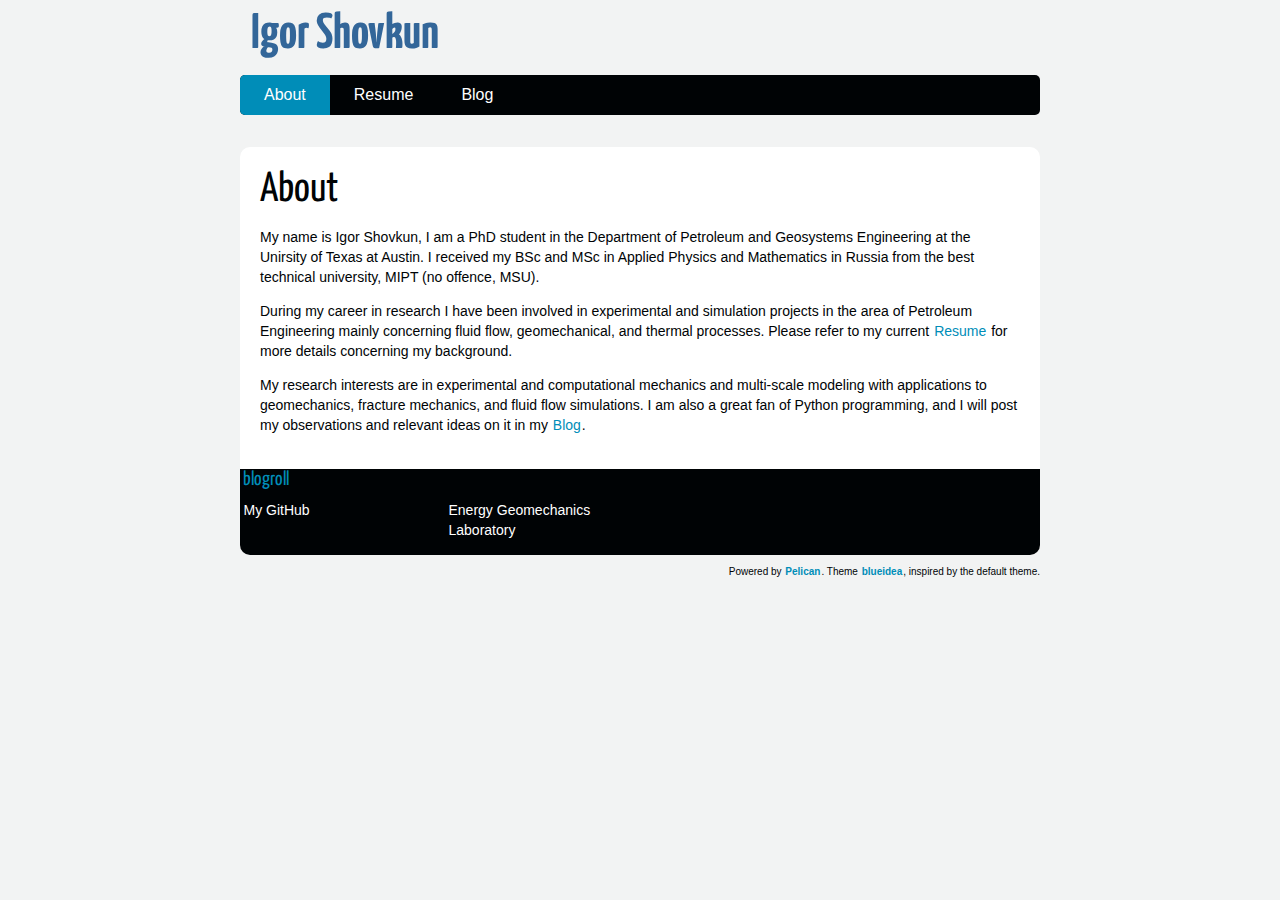
<file: index.html>
<!DOCTYPE html>
<html lang="en">
<head>
        <meta charset="utf-8" />
        <title>About</title>
        <link rel="stylesheet" href="/theme/css/main.css" />

        <!--[if IE]>
            <script src="http://html5shiv.googlecode.com/svn/trunk/html5.js"></script>
        <![endif]-->
</head>

<body id="index" class="home">
        <header id="banner" class="body">
                <h1><a href="/">Igor Shovkun </a></h1>
                <nav><ul>
    
                        <li class="active"><a href="/">About</a></li>
    
                        <li><a href="/pages/resume.html">Resume</a></li>
                    <li><a href="/category/blog.html">Blog</a></li>
                </ul>
                </nav>
        </header><!-- /#banner -->
<section id="content" class="body">
    <h1 class="entry-title">About</h1>
    
    <p>My name is Igor Shovkun, I am a PhD student in the Department of Petroleum and Geosystems Engineering 
at the Unirsity of Texas at Austin. I received my BSc and MSc in Applied Physics and Mathematics in Russia
from the best technical university, MIPT (no offence, MSU).   </p>
<p>During my career in research I have been involved in experimental and simulation projects
in the area of Petroleum Engineering mainly concerning fluid flow, geomechanical, and thermal processes. Please refer to my current <a href="pages/resume.html">Resume</a> for more details concerning my background.</p>
<p>My research interests are in experimental and computational mechanics and multi-scale modeling with applications to geomechanics, fracture mechanics, and fluid flow simulations. I am also a great fan of Python programming, and I will post my observations and relevant ideas on it in my <a href="category/blog.html">Blog</a>.</p>
</section>
        <section id="extras" class="body">
                <div class="blogroll">
                        <h2>blogroll</h2>
                        <ul>
                            <li><a href="https://github.com/ishovkun">My GitHub</a></li>
                            <li><a href="https://faculty.engr.utexas.edu/espinoza">Energy Geomechanics Laboratory</a></li>
                        </ul>
                </div><!-- /.blogroll -->
        </section><!-- /#extras -->

        <footer id="contentinfo" class="body">
                <p>Powered by <a href="http://getpelican.com/">Pelican</a>. Theme <a href="https://github.com/blueicefield/pelican-blueidea/">blueidea</a>, inspired by the default theme.</p>
        </footer><!-- /#contentinfo -->

</body>
</html>
</file>
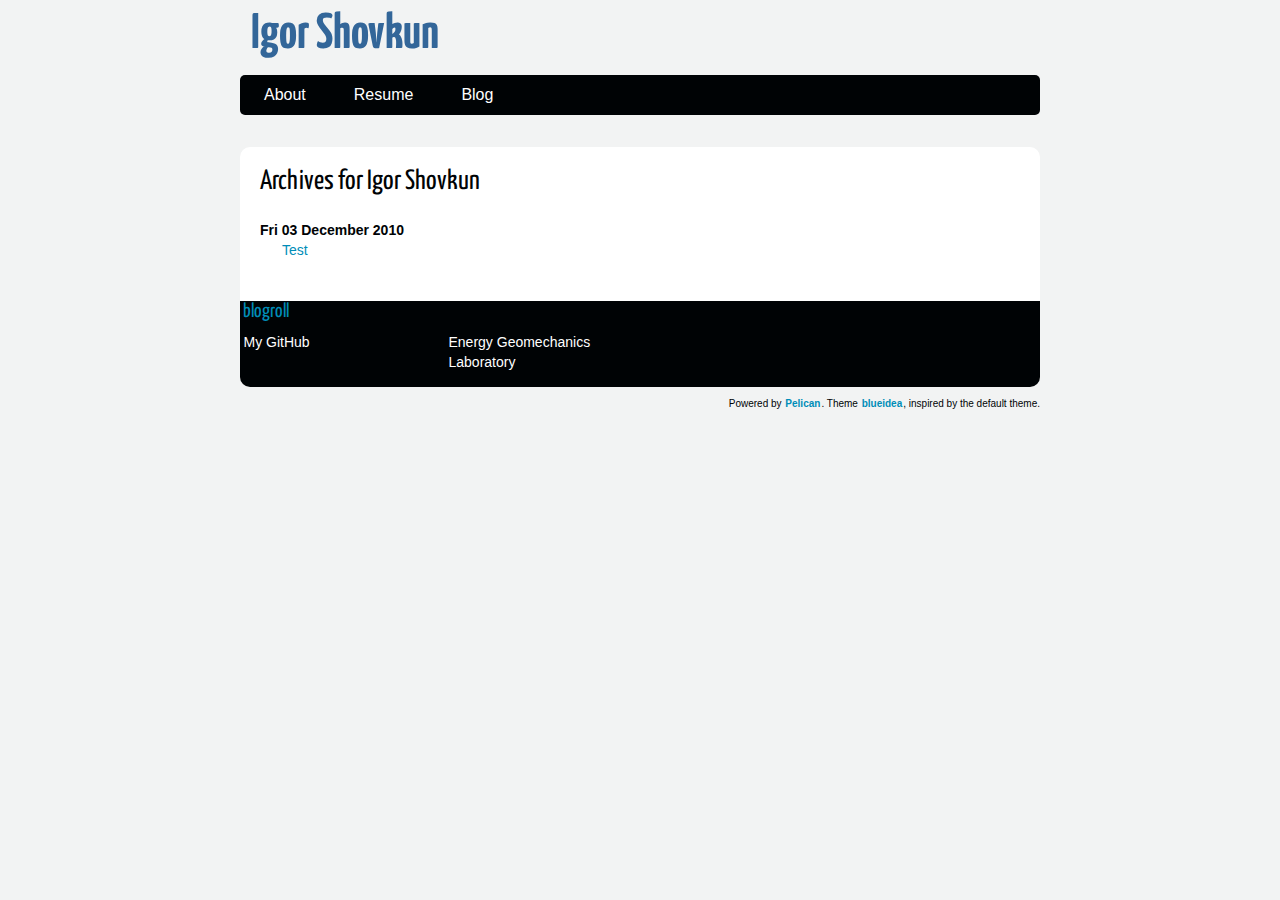
<file: archives.html>
<!DOCTYPE html>
<html lang="en">
<head>
        <meta charset="utf-8" />
        <title>Igor Shovkun</title>
        <link rel="stylesheet" href="/theme/css/main.css" />

        <!--[if IE]>
            <script src="http://html5shiv.googlecode.com/svn/trunk/html5.js"></script>
        <![endif]-->
</head>

<body id="index" class="home">
        <header id="banner" class="body">
                <h1><a href="/">Igor Shovkun </a></h1>
                <nav><ul>
    
                        <li><a href="/">About</a></li>
    
                        <li><a href="/pages/resume.html">Resume</a></li>
                    <li><a href="/category/blog.html">Blog</a></li>
                </ul>
                </nav>
        </header><!-- /#banner -->
<section id="content" class="body">
<h1>Archives for Igor Shovkun</h1>

<dl>
    <dt>Fri 03 December 2010</dt>
    <dd><a href="/my-super-post.html">Test</a></dd>
</dl>
</section>
        <section id="extras" class="body">
                <div class="blogroll">
                        <h2>blogroll</h2>
                        <ul>
                            <li><a href="https://github.com/ishovkun">My GitHub</a></li>
                            <li><a href="https://faculty.engr.utexas.edu/espinoza">Energy Geomechanics Laboratory</a></li>
                        </ul>
                </div><!-- /.blogroll -->
        </section><!-- /#extras -->

        <footer id="contentinfo" class="body">
                <p>Powered by <a href="http://getpelican.com/">Pelican</a>. Theme <a href="https://github.com/blueicefield/pelican-blueidea/">blueidea</a>, inspired by the default theme.</p>
        </footer><!-- /#contentinfo -->

</body>
</html>
</file>
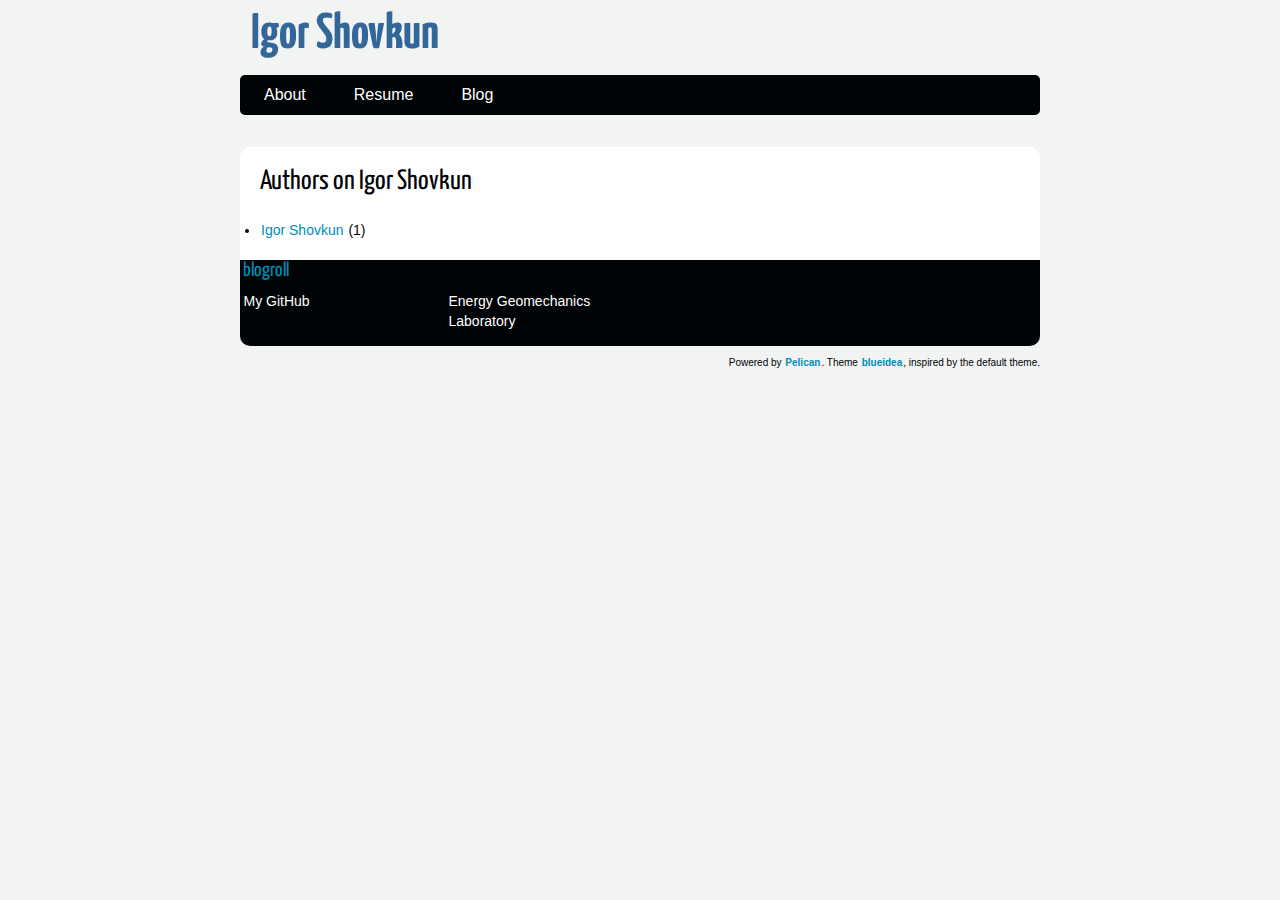
<file: authors.html>
<!DOCTYPE html>
<html lang="en">
<head>
        <meta charset="utf-8" />
        <title>Igor Shovkun - Authors</title>
        <link rel="stylesheet" href="/theme/css/main.css" />

        <!--[if IE]>
            <script src="http://html5shiv.googlecode.com/svn/trunk/html5.js"></script>
        <![endif]-->
</head>

<body id="index" class="home">
        <header id="banner" class="body">
                <h1><a href="/">Igor Shovkun </a></h1>
                <nav><ul>
    
                        <li><a href="/">About</a></li>
    
                        <li><a href="/pages/resume.html">Resume</a></li>
                    <li><a href="/category/blog.html">Blog</a></li>
                </ul>
                </nav>
        </header><!-- /#banner -->

<section id="content" class="body">
    <h1>Authors on Igor Shovkun</h1>        <li><a href="/author/igor-shovkun.html">Igor Shovkun</a> (1)</li>
</section>

        <section id="extras" class="body">
                <div class="blogroll">
                        <h2>blogroll</h2>
                        <ul>
                            <li><a href="https://github.com/ishovkun">My GitHub</a></li>
                            <li><a href="https://faculty.engr.utexas.edu/espinoza">Energy Geomechanics Laboratory</a></li>
                        </ul>
                </div><!-- /.blogroll -->
        </section><!-- /#extras -->

        <footer id="contentinfo" class="body">
                <p>Powered by <a href="http://getpelican.com/">Pelican</a>. Theme <a href="https://github.com/blueicefield/pelican-blueidea/">blueidea</a>, inspired by the default theme.</p>
        </footer><!-- /#contentinfo -->

</body>
</html>
</file>
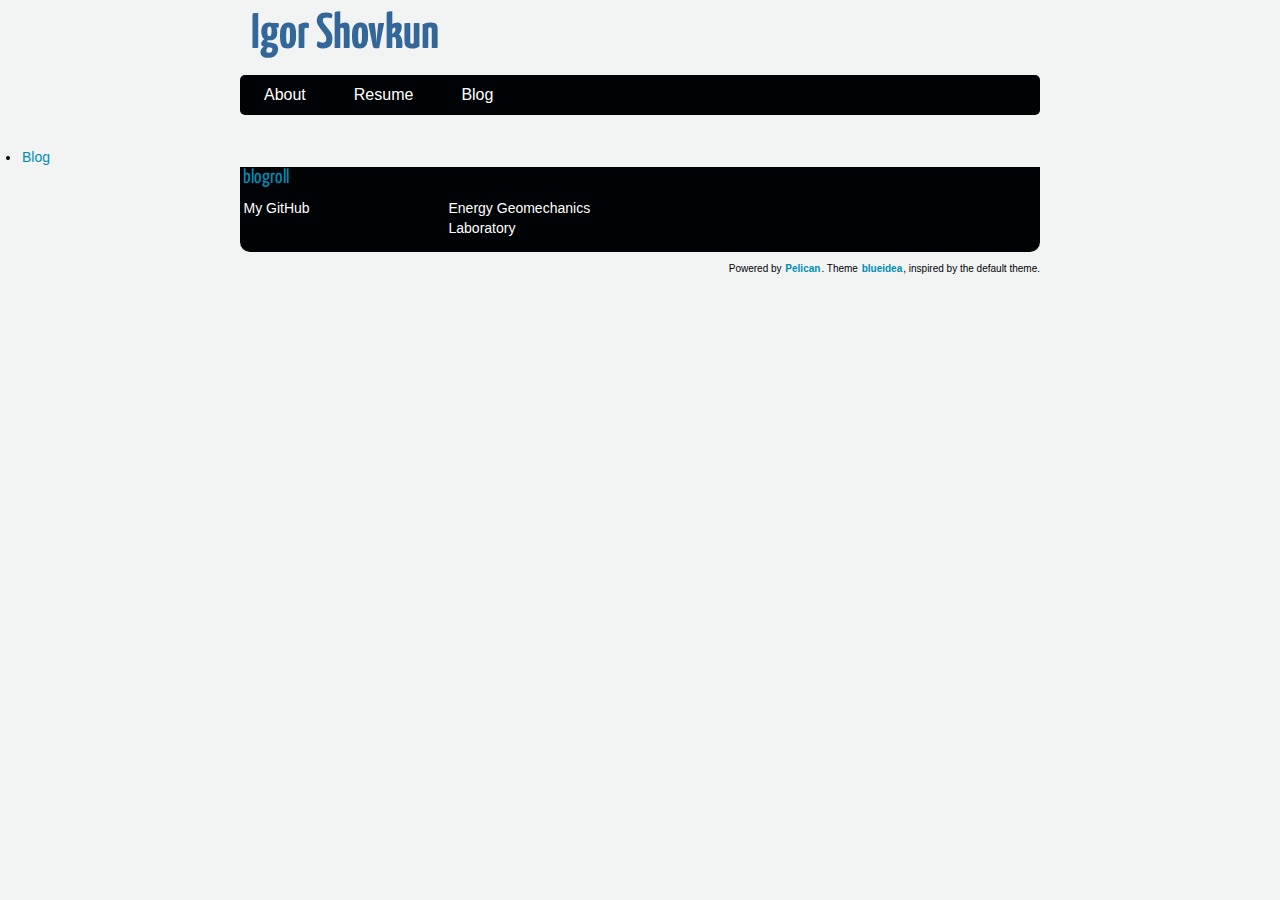
<file: categories.html>
<!DOCTYPE html>
<html lang="en">
<head>
        <meta charset="utf-8" />
        <title>Igor Shovkun</title>
        <link rel="stylesheet" href="/theme/css/main.css" />

        <!--[if IE]>
            <script src="http://html5shiv.googlecode.com/svn/trunk/html5.js"></script>
        <![endif]-->
</head>

<body id="index" class="home">
        <header id="banner" class="body">
                <h1><a href="/">Igor Shovkun </a></h1>
                <nav><ul>
    
                        <li><a href="/">About</a></li>
    
                        <li><a href="/pages/resume.html">Resume</a></li>
                    <li><a href="/category/blog.html">Blog</a></li>
                </ul>
                </nav>
        </header><!-- /#banner -->
<ul>
    <li><a href="/category/blog.html">Blog</a></li>
</ul>
        <section id="extras" class="body">
                <div class="blogroll">
                        <h2>blogroll</h2>
                        <ul>
                            <li><a href="https://github.com/ishovkun">My GitHub</a></li>
                            <li><a href="https://faculty.engr.utexas.edu/espinoza">Energy Geomechanics Laboratory</a></li>
                        </ul>
                </div><!-- /.blogroll -->
        </section><!-- /#extras -->

        <footer id="contentinfo" class="body">
                <p>Powered by <a href="http://getpelican.com/">Pelican</a>. Theme <a href="https://github.com/blueicefield/pelican-blueidea/">blueidea</a>, inspired by the default theme.</p>
        </footer><!-- /#contentinfo -->

</body>
</html>
</file>
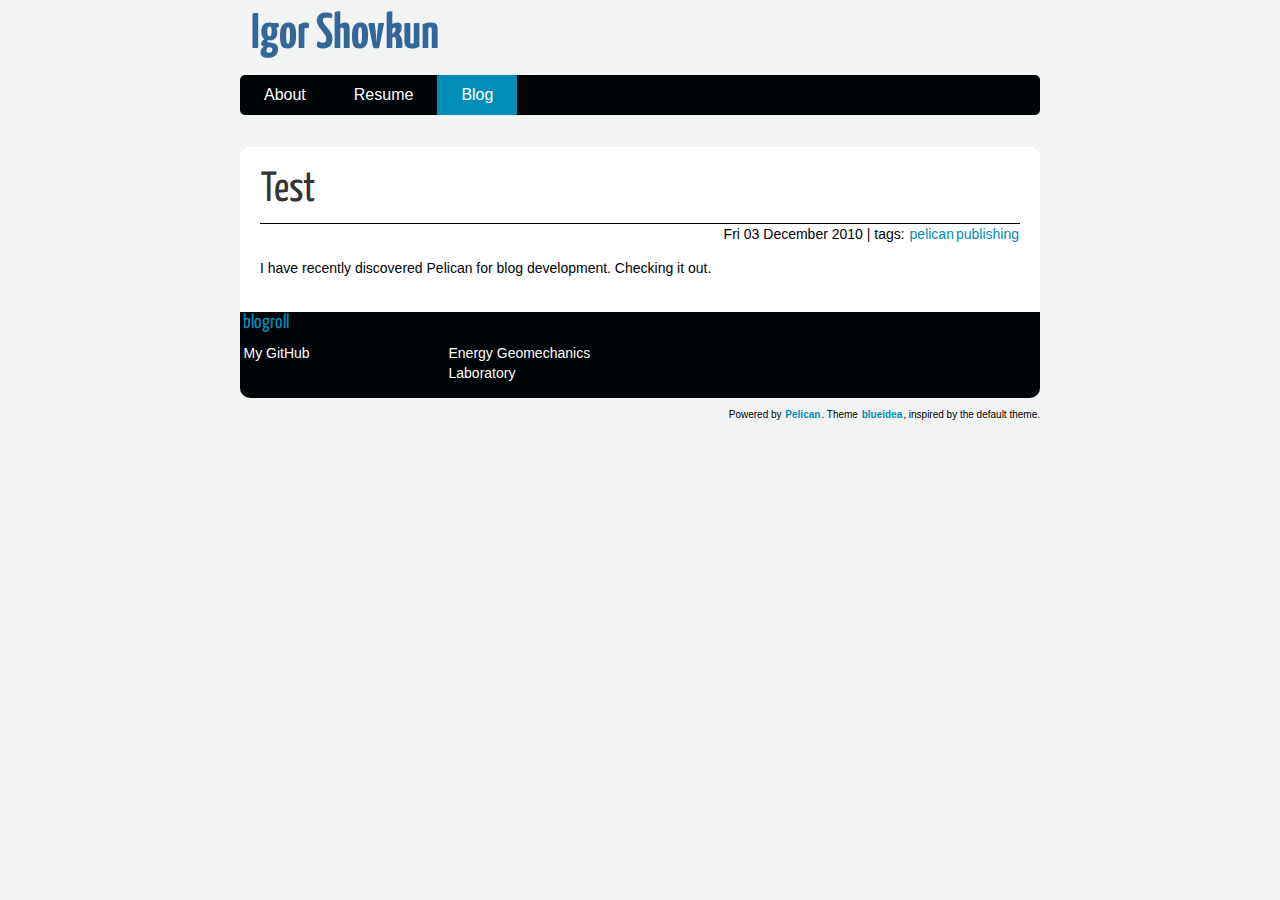
<file: my-super-post.html>
<!DOCTYPE html>
<html lang="en">
<head>
        <meta charset="utf-8" />
        <title>Test</title>
        <link rel="stylesheet" href="/theme/css/main.css" />

        <!--[if IE]>
            <script src="http://html5shiv.googlecode.com/svn/trunk/html5.js"></script>
        <![endif]-->
</head>

<body id="index" class="home">
        <header id="banner" class="body">
                <h1><a href="/">Igor Shovkun </a></h1>
                <nav><ul>
    
                        <li><a href="/">About</a></li>
    
                        <li><a href="/pages/resume.html">Resume</a></li>
                    <li class="active"><a href="/category/blog.html">Blog</a></li>
                </ul>
                </nav>
        </header><!-- /#banner -->
<section id="content" class="body">
  <article>
    <header>
      <h1 class="entry-title">
        <a href="/my-super-post.html" rel="bookmark"
           title="Permalink to Test">Test</a></h1>
    </header>

    <div class="entry-content">
<footer class="post-info">
        <span>Fri 03 December 2010</span>
<span>| tags: <a href="/tag/pelican.html">pelican</a><a href="/tag/publishing.html">publishing</a></span>
</footer><!-- /.post-info -->      <p>I have recently discovered Pelican for blog development. Checking it out.</p>
    </div><!-- /.entry-content -->

  </article>
</section>
        <section id="extras" class="body">
                <div class="blogroll">
                        <h2>blogroll</h2>
                        <ul>
                            <li><a href="https://github.com/ishovkun">My GitHub</a></li>
                            <li><a href="https://faculty.engr.utexas.edu/espinoza">Energy Geomechanics Laboratory</a></li>
                        </ul>
                </div><!-- /.blogroll -->
        </section><!-- /#extras -->

        <footer id="contentinfo" class="body">
                <p>Powered by <a href="http://getpelican.com/">Pelican</a>. Theme <a href="https://github.com/blueicefield/pelican-blueidea/">blueidea</a>, inspired by the default theme.</p>
        </footer><!-- /#contentinfo -->

</body>
</html>
</file>
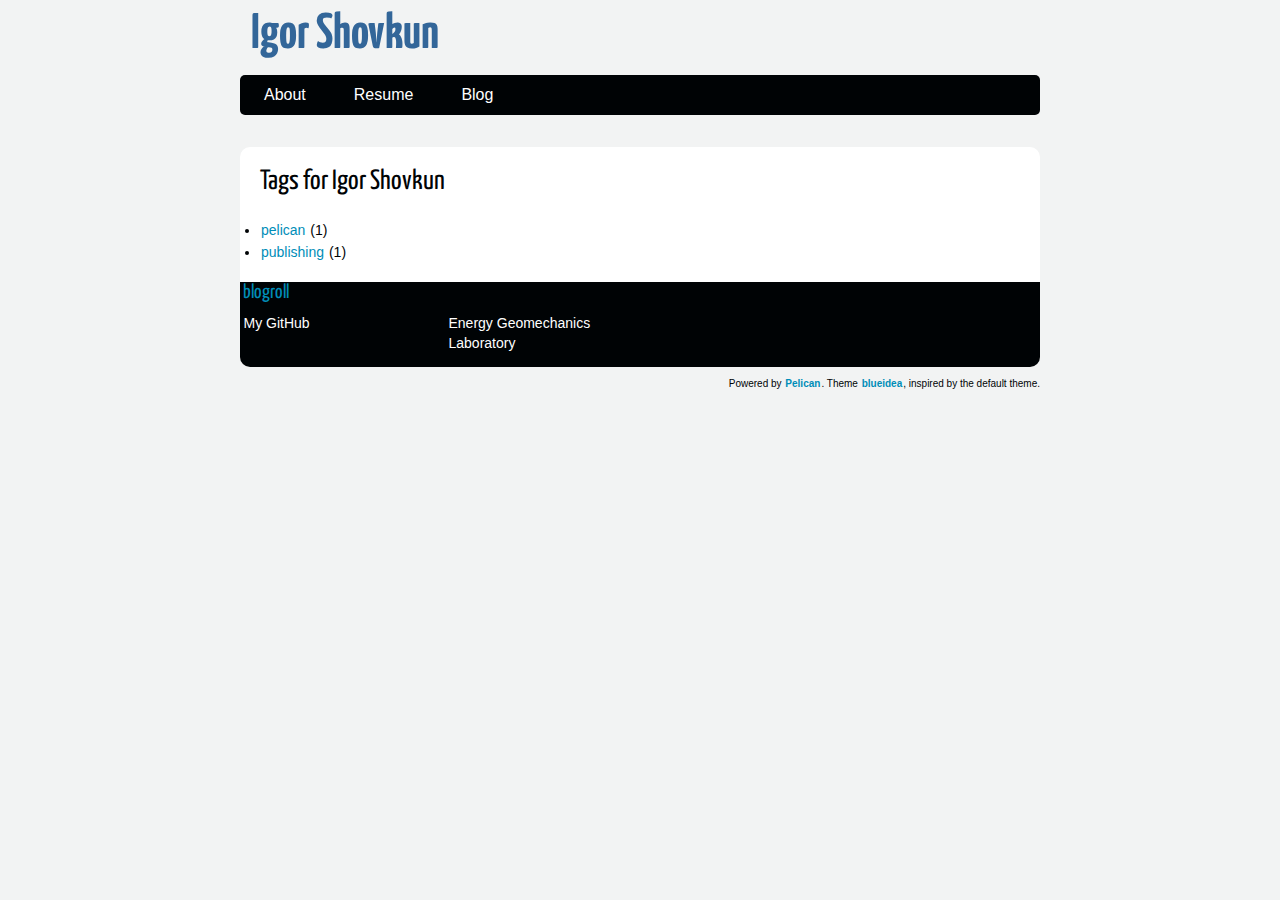
<file: tags.html>
<!DOCTYPE html>
<html lang="en">
<head>
        <meta charset="utf-8" />
        <title>Igor Shovkun - Tags</title>
        <link rel="stylesheet" href="/theme/css/main.css" />

        <!--[if IE]>
            <script src="http://html5shiv.googlecode.com/svn/trunk/html5.js"></script>
        <![endif]-->
</head>

<body id="index" class="home">
        <header id="banner" class="body">
                <h1><a href="/">Igor Shovkun </a></h1>
                <nav><ul>
    
                        <li><a href="/">About</a></li>
    
                        <li><a href="/pages/resume.html">Resume</a></li>
                    <li><a href="/category/blog.html">Blog</a></li>
                </ul>
                </nav>
        </header><!-- /#banner -->

<section id="content" class="body">
    <h1>Tags for Igor Shovkun</h1>        <li><a href="/tag/pelican.html">pelican</a> (1)</li>
        <li><a href="/tag/publishing.html">publishing</a> (1)</li>
</section>

        <section id="extras" class="body">
                <div class="blogroll">
                        <h2>blogroll</h2>
                        <ul>
                            <li><a href="https://github.com/ishovkun">My GitHub</a></li>
                            <li><a href="https://faculty.engr.utexas.edu/espinoza">Energy Geomechanics Laboratory</a></li>
                        </ul>
                </div><!-- /.blogroll -->
        </section><!-- /#extras -->

        <footer id="contentinfo" class="body">
                <p>Powered by <a href="http://getpelican.com/">Pelican</a>. Theme <a href="https://github.com/blueicefield/pelican-blueidea/">blueidea</a>, inspired by the default theme.</p>
        </footer><!-- /#contentinfo -->

</body>
</html>
</file>
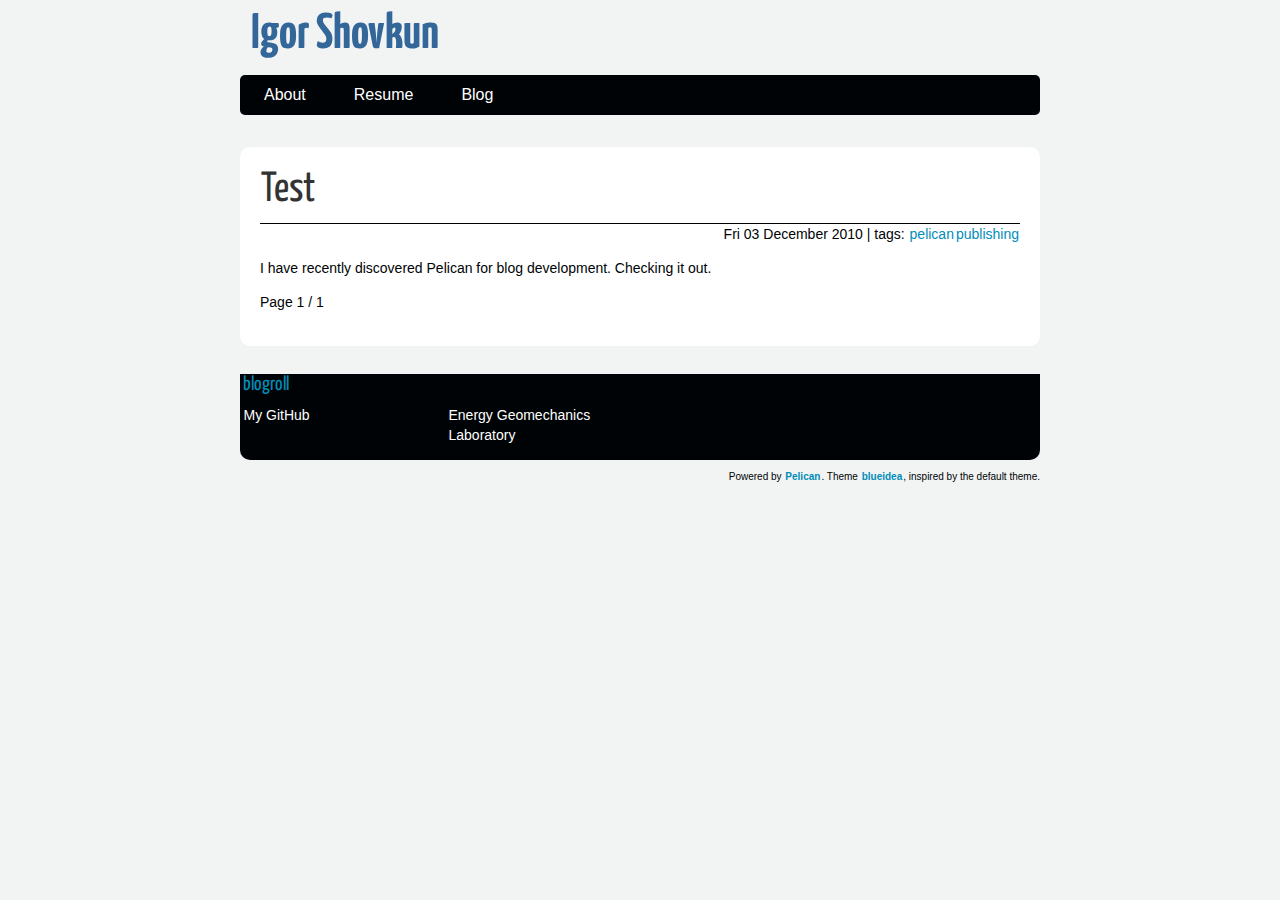
<file: author/igor-shovkun.html>
<!DOCTYPE html>
<html lang="en">
<head>
        <meta charset="utf-8" />
        <title>Igor Shovkun - Igor Shovkun</title>
        <link rel="stylesheet" href="/theme/css/main.css" />

        <!--[if IE]>
            <script src="http://html5shiv.googlecode.com/svn/trunk/html5.js"></script>
        <![endif]-->
</head>

<body id="index" class="home">
        <header id="banner" class="body">
                <h1><a href="/">Igor Shovkun </a></h1>
                <nav><ul>
    
                        <li><a href="/">About</a></li>
    
                        <li><a href="/pages/resume.html">Resume</a></li>
                    <li><a href="/category/blog.html">Blog</a></li>
                </ul>
                </nav>
        </header><!-- /#banner -->

            <aside id="featured" class="body">
                <article>
                    <h1 class="entry-title"><a href="/my-super-post.html">Test</a></h1>
<footer class="post-info">
        <span>Fri 03 December 2010</span>
<span>| tags: <a href="/tag/pelican.html">pelican</a><a href="/tag/publishing.html">publishing</a></span>
</footer><!-- /.post-info --><p>I have recently discovered Pelican for blog development. Checking it out.</p>                </article>
<p class="paginator">
    Page 1 / 1
</p>
            </aside><!-- /#featured -->
            </ol><!-- /#posts-list -->
            </section><!-- /#content -->
        <section id="extras" class="body">
                <div class="blogroll">
                        <h2>blogroll</h2>
                        <ul>
                            <li><a href="https://github.com/ishovkun">My GitHub</a></li>
                            <li><a href="https://faculty.engr.utexas.edu/espinoza">Energy Geomechanics Laboratory</a></li>
                        </ul>
                </div><!-- /.blogroll -->
        </section><!-- /#extras -->

        <footer id="contentinfo" class="body">
                <p>Powered by <a href="http://getpelican.com/">Pelican</a>. Theme <a href="https://github.com/blueicefield/pelican-blueidea/">blueidea</a>, inspired by the default theme.</p>
        </footer><!-- /#contentinfo -->

</body>
</html>
</file>
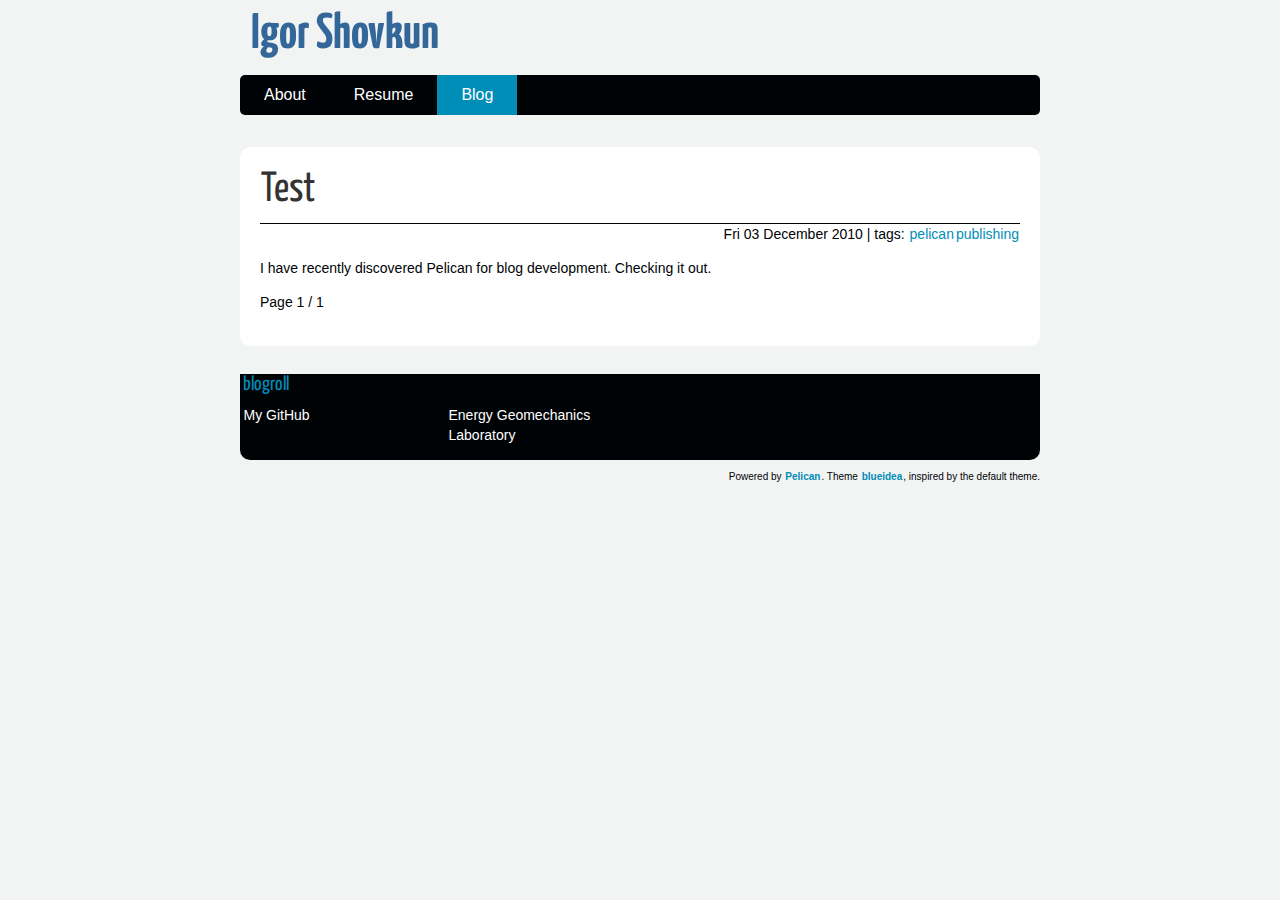
<file: category/blog.html>
<!DOCTYPE html>
<html lang="en">
<head>
        <meta charset="utf-8" />
        <title>Igor Shovkun - Blog</title>
        <link rel="stylesheet" href="/theme/css/main.css" />

        <!--[if IE]>
            <script src="http://html5shiv.googlecode.com/svn/trunk/html5.js"></script>
        <![endif]-->
</head>

<body id="index" class="home">
        <header id="banner" class="body">
                <h1><a href="/">Igor Shovkun </a></h1>
                <nav><ul>
    
                        <li><a href="/">About</a></li>
    
                        <li><a href="/pages/resume.html">Resume</a></li>
                    <li class="active"><a href="/category/blog.html">Blog</a></li>
                </ul>
                </nav>
        </header><!-- /#banner -->

            <aside id="featured" class="body">
                <article>
                    <h1 class="entry-title"><a href="/my-super-post.html">Test</a></h1>
<footer class="post-info">
        <span>Fri 03 December 2010</span>
<span>| tags: <a href="/tag/pelican.html">pelican</a><a href="/tag/publishing.html">publishing</a></span>
</footer><!-- /.post-info --><p>I have recently discovered Pelican for blog development. Checking it out.</p>                </article>
<p class="paginator">
    Page 1 / 1
</p>
            </aside><!-- /#featured -->
            </ol><!-- /#posts-list -->
            </section><!-- /#content -->
        <section id="extras" class="body">
                <div class="blogroll">
                        <h2>blogroll</h2>
                        <ul>
                            <li><a href="https://github.com/ishovkun">My GitHub</a></li>
                            <li><a href="https://faculty.engr.utexas.edu/espinoza">Energy Geomechanics Laboratory</a></li>
                        </ul>
                </div><!-- /.blogroll -->
        </section><!-- /#extras -->

        <footer id="contentinfo" class="body">
                <p>Powered by <a href="http://getpelican.com/">Pelican</a>. Theme <a href="https://github.com/blueicefield/pelican-blueidea/">blueidea</a>, inspired by the default theme.</p>
        </footer><!-- /#contentinfo -->

</body>
</html>
</file>
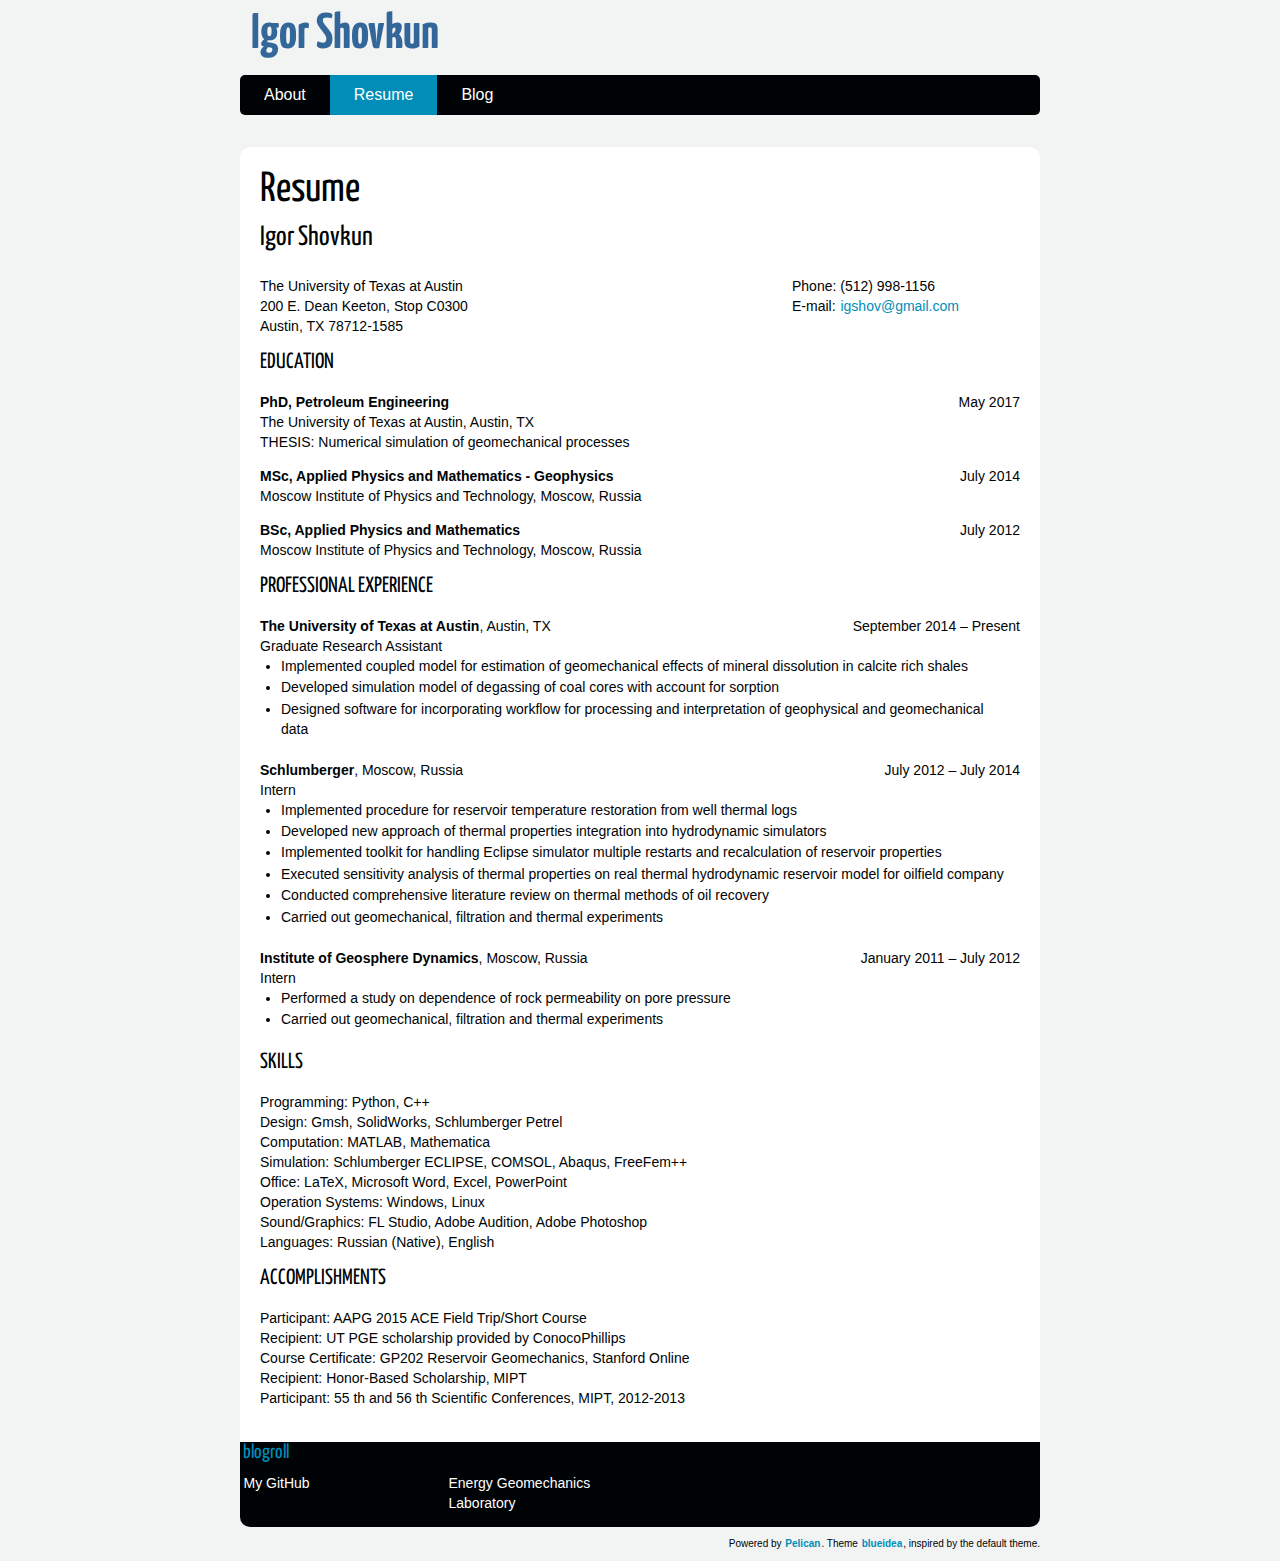
<file: pages/resume.html>
<!DOCTYPE html>
<html lang="en">
<head>
        <meta charset="utf-8" />
        <title>Resume</title>
        <link rel="stylesheet" href="/theme/css/main.css" />

        <!--[if IE]>
            <script src="http://html5shiv.googlecode.com/svn/trunk/html5.js"></script>
        <![endif]-->
</head>

<body id="index" class="home">
        <header id="banner" class="body">
                <h1><a href="/">Igor Shovkun </a></h1>
                <nav><ul>
    
                        <li><a href="/">About</a></li>
    
                        <li class="active"><a href="/pages/resume.html">Resume</a></li>
                    <li><a href="/category/blog.html">Blog</a></li>
                </ul>
                </nav>
        </header><!-- /#banner -->
<section id="content" class="body">
    <h1 class="entry-title">Resume</h1>
    
    <style> 
    ul {
    padding: 0;
    margin: -1.0em 10px 1.5em 1.5em;
    }
</style>

<h1>Igor Shovkun</h1>
<div style="float:left;width:70%;">The University of Texas at Austin </div>

<p><div style="float:right;width:30%;text-align:left">Phone: (512) 998-1156</div>
<div style="float:left;width:70%;">200 E. Dean Keeton, Stop C0300 </div> 
<div style="float:right;width:30%;text-align:left">
    E-mail: <a href="mailto:igshov@gmail.com">igshov@gmail.com</a>
</div> 
Austin, TX 78712-1585</p>
<h2>EDUCATION</h2>
<p><div style="float:left;width:50%;"><b>PhD, Petroleum Engineering</b></div>
<div style="float:right;width:50%;text-align:right">May 2017</div>
The University of Texas at Austin, Austin, TX<br />
THESIS: Numerical simulation of geomechanical processes  </p>
<div style="float:left;width:50%;"><b>
    MSc, Applied Physics and Mathematics - Geophysics
</b></div>

<div style="float:right;width:50%;text-align:right">
    July 2014
</div>

<p>Moscow Institute of Physics and Technology, Moscow, Russia  </p>
<div style="float:left;width:50%;"><b>
    BSc, Applied Physics and Mathematics  
</b></div>

<div style="float:right;width:50%;text-align:right">
    July 2012
</b></div>

<p>Moscow Institute of Physics and Technology, Moscow, Russia  </p>
<h2>PROFESSIONAL EXPERIENCE</h2>
<div style="float:left;width:50%;"><b>
The University of Texas at Austin</b>, Austin, TX 
</div>

<div style="float:right;width:50%;text-align:right">
September 2014 – Present
</div>

<p>Graduate Research Assistant</p>
<ul>
<li>Implemented coupled model for estimation of geomechanical effects of mineral   dissolution in calcite rich shales </li>
<li>Developed simulation model of degassing of coal cores with account for sorption  </li>
<li>Designed software for incorporating workflow for processing and interpretation of geophysical and geomechanical data</li>
</ul>
<div style="float:left;width:50%;"><b>Schlumberger</b>, Moscow, Russia</div>

<div style="float:right;width:50%;text-align:right">July 2012 – July 2014 </div>

<p>Intern </p>
<ul>
<li>Implemented procedure for reservoir temperature restoration from well thermal logs  </li>
<li>Developed new approach of thermal properties integration into hydrodynamic simulators  </li>
<li>Implemented toolkit for handling Eclipse simulator multiple restarts and recalculation of reservoir
properties</li>
<li>Executed sensitivity analysis of thermal properties on real thermal hydrodynamic reservoir model for
oilfield company</li>
<li>Conducted comprehensive literature review on thermal methods of oil recovery</li>
<li>Carried out geomechanical, filtration and thermal experiments</li>
</ul>
<div style="float:left;width:50%;"><b>Institute of Geosphere Dynamics</b>, Moscow, Russia</div>

<div style="float:right;width:50%;text-align:right">January 2011 – July 2012  </div>

<p>Intern </p>
<ul>
<li>Performed a study on dependence of rock permeability on pore pressure</li>
<li>Carried out geomechanical, filtration and thermal experiments</li>
</ul>
<h2>SKILLS</h2>
<p>Programming: Python, C++<br />
Design: Gmsh, SolidWorks, Schlumberger Petrel<br />
Computation: MATLAB, Mathematica<br />
Simulation: Schlumberger ECLIPSE, COMSOL, Abaqus, FreeFem++<br />
Office: LaTeX, Microsoft Word, Excel, PowerPoint<br />
Operation Systems: Windows, Linux<br />
Sound/Graphics: FL Studio, Adobe Audition, Adobe Photoshop<br />
Languages: Russian (Native), English  </p>
<h2>ACCOMPLISHMENTS</h2>
<p>Participant: AAPG 2015 ACE Field Trip/Short Course<br />
Recipient: UT PGE scholarship provided by ConocoPhillips<br />
Course Certificate: GP202 Reservoir Geomechanics, Stanford Online<br />
Recipient: Honor-Based Scholarship, MIPT<br />
Participant: 55 th and 56 th Scientific Conferences, MIPT, 2012-2013  </p>
</section>
        <section id="extras" class="body">
                <div class="blogroll">
                        <h2>blogroll</h2>
                        <ul>
                            <li><a href="https://github.com/ishovkun">My GitHub</a></li>
                            <li><a href="https://faculty.engr.utexas.edu/espinoza">Energy Geomechanics Laboratory</a></li>
                        </ul>
                </div><!-- /.blogroll -->
        </section><!-- /#extras -->

        <footer id="contentinfo" class="body">
                <p>Powered by <a href="http://getpelican.com/">Pelican</a>. Theme <a href="https://github.com/blueicefield/pelican-blueidea/">blueidea</a>, inspired by the default theme.</p>
        </footer><!-- /#contentinfo -->

</body>
</html>
</file>
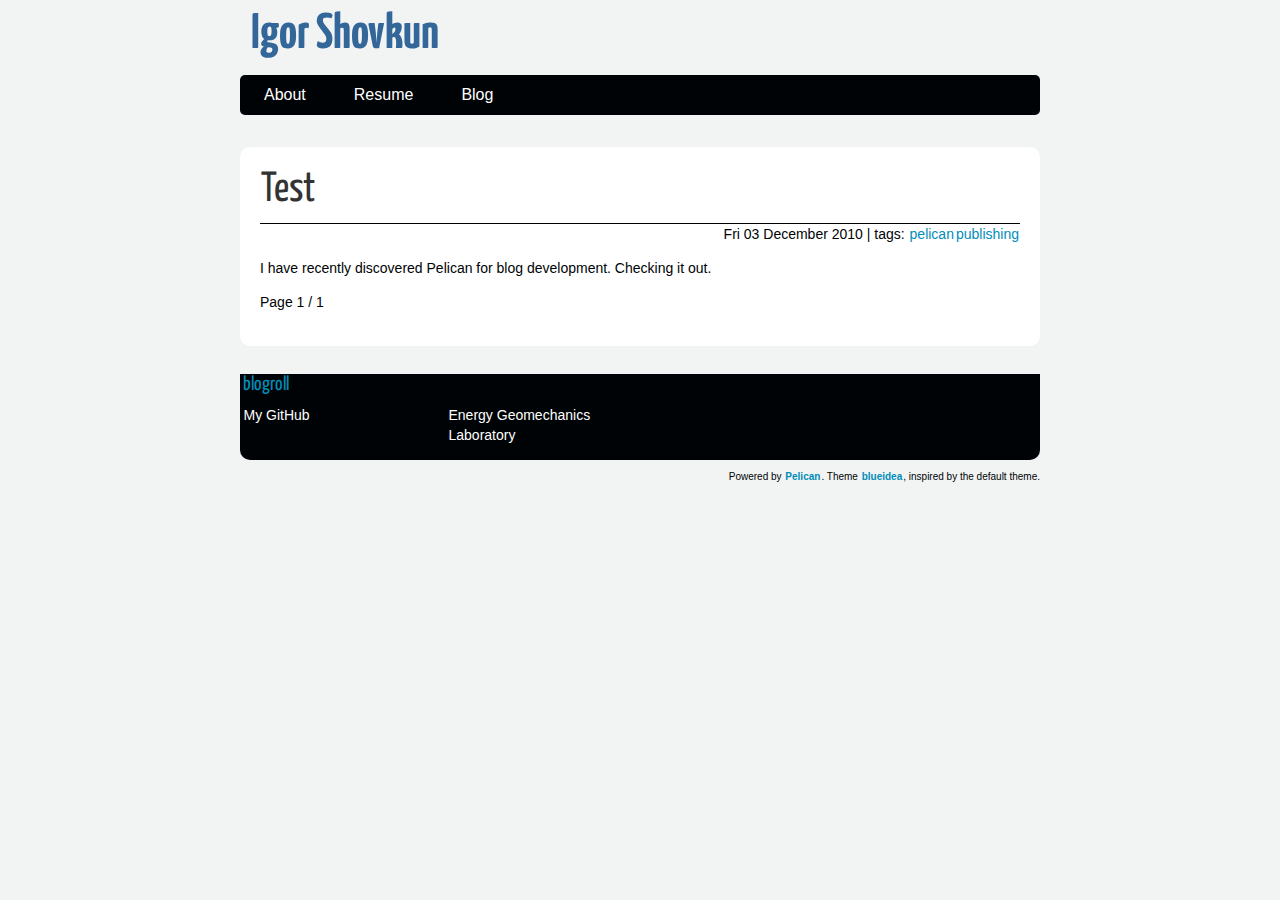
<file: tag/pelican.html>
<!DOCTYPE html>
<html lang="en">
<head>
        <meta charset="utf-8" />
        <title>Igor Shovkun - pelican</title>
        <link rel="stylesheet" href="/theme/css/main.css" />

        <!--[if IE]>
            <script src="http://html5shiv.googlecode.com/svn/trunk/html5.js"></script>
        <![endif]-->
</head>

<body id="index" class="home">
        <header id="banner" class="body">
                <h1><a href="/">Igor Shovkun </a></h1>
                <nav><ul>
    
                        <li><a href="/">About</a></li>
    
                        <li><a href="/pages/resume.html">Resume</a></li>
                    <li><a href="/category/blog.html">Blog</a></li>
                </ul>
                </nav>
        </header><!-- /#banner -->

            <aside id="featured" class="body">
                <article>
                    <h1 class="entry-title"><a href="/my-super-post.html">Test</a></h1>
<footer class="post-info">
        <span>Fri 03 December 2010</span>
<span>| tags: <a href="/tag/pelican.html">pelican</a><a href="/tag/publishing.html">publishing</a></span>
</footer><!-- /.post-info --><p>I have recently discovered Pelican for blog development. Checking it out.</p>                </article>
<p class="paginator">
    Page 1 / 1
</p>
            </aside><!-- /#featured -->
            </ol><!-- /#posts-list -->
            </section><!-- /#content -->
        <section id="extras" class="body">
                <div class="blogroll">
                        <h2>blogroll</h2>
                        <ul>
                            <li><a href="https://github.com/ishovkun">My GitHub</a></li>
                            <li><a href="https://faculty.engr.utexas.edu/espinoza">Energy Geomechanics Laboratory</a></li>
                        </ul>
                </div><!-- /.blogroll -->
        </section><!-- /#extras -->

        <footer id="contentinfo" class="body">
                <p>Powered by <a href="http://getpelican.com/">Pelican</a>. Theme <a href="https://github.com/blueicefield/pelican-blueidea/">blueidea</a>, inspired by the default theme.</p>
        </footer><!-- /#contentinfo -->

</body>
</html>
</file>
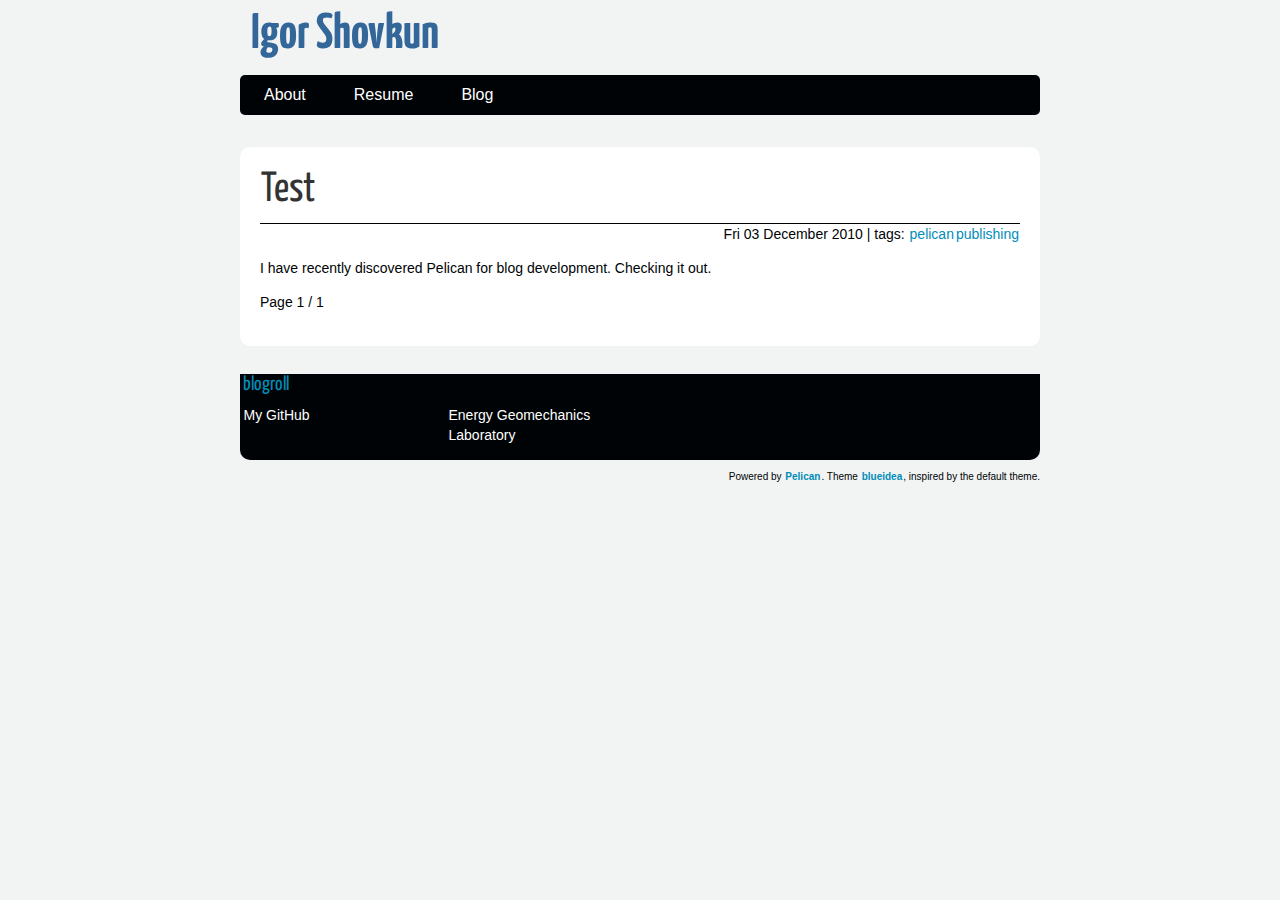
<file: tag/publishing.html>
<!DOCTYPE html>
<html lang="en">
<head>
        <meta charset="utf-8" />
        <title>Igor Shovkun - publishing</title>
        <link rel="stylesheet" href="/theme/css/main.css" />

        <!--[if IE]>
            <script src="http://html5shiv.googlecode.com/svn/trunk/html5.js"></script>
        <![endif]-->
</head>

<body id="index" class="home">
        <header id="banner" class="body">
                <h1><a href="/">Igor Shovkun </a></h1>
                <nav><ul>
    
                        <li><a href="/">About</a></li>
    
                        <li><a href="/pages/resume.html">Resume</a></li>
                    <li><a href="/category/blog.html">Blog</a></li>
                </ul>
                </nav>
        </header><!-- /#banner -->

            <aside id="featured" class="body">
                <article>
                    <h1 class="entry-title"><a href="/my-super-post.html">Test</a></h1>
<footer class="post-info">
        <span>Fri 03 December 2010</span>
<span>| tags: <a href="/tag/pelican.html">pelican</a><a href="/tag/publishing.html">publishing</a></span>
</footer><!-- /.post-info --><p>I have recently discovered Pelican for blog development. Checking it out.</p>                </article>
<p class="paginator">
    Page 1 / 1
</p>
            </aside><!-- /#featured -->
            </ol><!-- /#posts-list -->
            </section><!-- /#content -->
        <section id="extras" class="body">
                <div class="blogroll">
                        <h2>blogroll</h2>
                        <ul>
                            <li><a href="https://github.com/ishovkun">My GitHub</a></li>
                            <li><a href="https://faculty.engr.utexas.edu/espinoza">Energy Geomechanics Laboratory</a></li>
                        </ul>
                </div><!-- /.blogroll -->
        </section><!-- /#extras -->

        <footer id="contentinfo" class="body">
                <p>Powered by <a href="http://getpelican.com/">Pelican</a>. Theme <a href="https://github.com/blueicefield/pelican-blueidea/">blueidea</a>, inspired by the default theme.</p>
        </footer><!-- /#contentinfo -->

</body>
</html>
</file>
<file: theme/css/main.css>
/*
	Name: blueidea
	Date: Oct 2013
	Description: A Pelican theme inspired by the default theme notmyidea 
	Version: 1.0
	License: MIT <http://opensource.org/licenses/MIT>
	Licensed by: Smashing Media GmbH <http://www.smashingmagazine.com/>
	Original author: Enrique Ramírez <http://enrique-ramirez.com/>
	Customized by : Nassim Kacha <http://www.blueicefield.com/>
*/

/* Imports */
@import url("reset.css");
@import url("pygment.css");
@import url("typogrify.css");
@import url(//fonts.googleapis.com/css?family=Yanone+Kaffeesatz&subset=latin);

/***** Global *****/
/* Body */
body {
    background: #f2f3f3;
    color: #000305;
    font-size: 87.5%; /* Base font size: 14px */
    font-family: 'Trebuchet MS', Trebuchet, 'Lucida Sans Unicode', 'Lucida Grande', 'Lucida Sans', Arial, sans-serif;
    line-height: 1.429;
    margin: 0;
    padding: 0;
    text-align: left;
}

/* Headings */
h1 {font-size: 2em }
h2 {font-size: 1.571em}	/* 22px */
h3 {font-size: 1.429em}	/* 20px */
h4 {font-size: 1.286em}	/* 18px */
h5 {font-size: 1.143em}	/* 16px */
h6 {font-size: 1em}		/* 14px */

h1, h2, h3, h4, h5, h6 {
	font-weight: 400;
	line-height: 1.1;
	margin-bottom: .8em;
    font-family: 'Yanone Kaffeesatz', arial, serif;
}

h3, h4, h5, h6 { margin-top: .8em; }
	
hr { border: 2px solid #EEEEEE; }

/* Anchors */
a {outline: 0;}
a img {border: 0px; text-decoration: none;}
a:link, a:visited {
	color: #008db8;
	padding: 0 1px;
	text-decoration: none;
}
a:hover, a:active {
	text-decoration: underline;
}

/* Paragraphs */
div.line-block,
p { margin-top: 1em;
    margin-bottom: 1em;}

strong, b {font-weight: bold;}
em, i {font-style: italic;}

/* Lists */
ul {
	list-style: outside disc;
	margin: 0em 0 0 1.5em;
}

ol {
	list-style: outside decimal;
	margin: 0em 0 0 1.5em;
}

li { margin-top: 0.1em;}

.post-info {
	border-top: 1px solid;
	text-align: right;
}

.readmore { float: right }

dl {margin: 0 0 1.5em 0;}
dt {font-weight: bold;}
dd {margin-left: 1.5em;}

pre{background-color:  rgb(238, 238, 238); padding: 10px; margin: 10px; overflow: auto;}

/* Quotes */
blockquote {
    margin: 20px;
    font-style: italic;
}
cite {}

q {}

div.note {
   float: right;
   margin: 5px;
   font-size: 85%;
   max-width: 300px;
}

/* Tables */
table {margin: .5em auto 1.5em auto; width: 98%;}
	
	/* Thead */
	thead th {padding: .5em .4em; text-align: left;}
	thead td {}

	/* Tbody */
	tbody td {padding: .5em .4em;}
	tbody th {}
	
	tbody .alt td {}
	tbody .alt th {}
	
	/* Tfoot */
	tfoot th {}
	tfoot td {}
	
/* HTML5 tags */
header, section, footer,
aside, nav, article, figure {
	display: block;
}

/***** Layout *****/
.body {clear: both; margin: 0 auto; width: 800px;}
img.right, figure.right {float: right; margin: 0 0 2em 2em;}
img.left, figure.left {float: left; margin: 0 2em 2em 0;}

/*
	Header
*****************/
#banner {
	margin: 0 auto;
	padding: 2.5em 0 0 0;
}

	/* Banner */
	#banner h1 {font-size: 3.571em; line-height: 0;}
	#banner h1 a:link, #banner h1 a:visited {
		color: #336699;
		display: block;
		font-weight: bold;
		margin: 0 0 .6em .2em;
		text-decoration: none;
	}
	#banner h1 a:hover, #banner h1 a:active {
		background: none;
		color: #008db8;
		text-shadow: none;
	}
	
	#banner h1 strong {font-size: 0.36em; font-weight: normal;}
	
	/* Main Nav */
	#banner nav {
		background: #000305;
		font-size: 1.143em;
		height: 40px;
		line-height: 30px;
		margin: 0 auto 2em auto;
		padding: 0;
		text-align: center;
		width: 800px;
		border-radius: 5px;
		-moz-border-radius: 5px;
		-webkit-border-radius: 5px;
	}
	
	#banner nav ul {list-style: none; margin: 0 auto; width: 800px;}
	#banner nav li {float: left; display: inline; margin: 0;}
	
	#banner nav a:link, #banner nav a:visited {
		color: #fff;
		display: inline-block;
		height: 30px;
		padding: 5px 1.5em;
		text-decoration: none;
	}
	#banner nav a:hover, #banner nav a:active,
	#banner nav .active a:link, #banner nav .active a:visited {
		background: #008db8;
		color: #fff;
		text-shadow: none !important;
	}
	
	#banner nav li:first-child a {
		border-top-left-radius: 5px;
		-moz-border-radius-topleft: 5px;
		-webkit-border-top-left-radius: 5px;
		
		border-bottom-left-radius: 5px;
		-moz-border-radius-bottomleft: 5px;
		-webkit-border-bottom-left-radius: 5px;
	}

	/* Search form */
	#banner #search input {
		background: #272822 url('../images/icons/search.png') no-repeat 165px;
		border: none;
		border-radius: 5px;
		-moz-border-radius: 5px;
		-webkit-border-radius: 5px;
		color: #fff;
		float: right;
		height: 25px;
		margin-top: 6px;
		margin-right: 10px;
		padding-left: 10px;
		width: 180px;
		font-size: small;
	}

	#banner #search input:focus {
		background: #272822;
		box-shadow: inset 0 0 5px #fff;
	}

	/* Submenu */
	#banner #submenu {
		background-color: #fff;
		border: 0px;
		border-radius: 0 0 5px 5px;
		-moz-border-radius: 0 0 5px 5px;
		-webkit-border-radius: 0 0 5px 5px;
		height: 25px;
		line-height: 20px;
		margin: -2.3em auto 2em auto;
		padding: 0px;
		text-align: center;
		width: 790px;
	}
	#banner #submenu ul {clear: both; list-style: none; margin: 0;}
	#banner #submenu li {float: left; display: inline; margin: 0;}
	#banner #submenu li a:link, #banner #submenu li a:visited {
		display: inline-block; 
		font-size: small; 
		font-weight: bold; 
		height: 25px; 
		padding: 0px 1.5em;
	}
	#banner #submenu li a:hover, #banner #submenu li a:active {
		background: #008db8;
		border-top: 1px solid #008db8;
		-moz-border-top: 1px solid #008db8;
		-webkit-border-top: 1px solid #008db8;
		color: #fff;
		text-decoration: none;
	}
	#banner #submenu .active a:link, #banner #submenu .active a:visited {
		background: #008db8;
		border-top: 1px solid #008db8;
		-moz-border-top: 1px solid #008db8;
		-webkit-border-top: 1px solid #008db8;
		color: #fff;
		text-decoration: none;
	}
	#banner #submenu li:first-child a {
		border-bottom-left-radius: 5px;
		-moz-border-bottom-left-radius: 5px;
		-webkit-border-bottom-left-radius: 5px;
	}

/*
	Featured
*****************/
#featured {
	background: #fff;
	margin-bottom: 2em;
	overflow: hidden;
	padding: 20px;
	width: 760px;
	
	border-radius: 10px;
	-moz-border-radius: 10px;
	-webkit-border-radius: 10px;
}

#featured figure {
	border: 2px solid #eee;
	float: right;
	margin: 0.786em 2em 0 5em;
	width: 248px;
}
#featured figure img {display: block; float: right;}

#featured h2 {color: #008DB8; font-size: 1.714em; margin-bottom: 0.333em;}
#featured h3 {font-size: 1.429em; margin-bottom: .5em;}

#featured h3 a:link, #featured h3 a:visited {color: #000305; text-decoration: none;}
#featured h3 a:hover, #featured h3 a:active {color: #fff;}

/*
	Body
*****************/
#content {
	background: #fff;
	/*margin-bottom: 2em;*/
	overflow: hidden;
	padding: 20px 20px;
	width: 760px;
	
	border-radius: 10px 10px 0 0;
	-moz-border-radius: 10px 10px 0 0;
	-webkit-border-radius: 10px 10px 0 0;
}

/*
	Extras
*****************/
#extras {
	margin: 0 auto 0 auto;
	overflow: hidden;
	background: #000305;
	border-radius: 0 0 10px 10px;
	-moz-border-radius: 0 0 10px 10px;
	-webkit-border-radius: 0 0 10px 10px;
	padding-bottom: 10px;
}

#extras ul {list-style: none; margin: 0;}
/*#extras li {border-bottom: 1px solid #fff;}*/
#extras li {margin-top: 0;}
#extras h2 {
	color: #008db8;
	font-size: 1.429em;
	margin-bottom: .25em;
	padding: 0 3px;
}

#extras a:link, #extras a:visited {
	color: #fff;
	display: block;
	/*border-bottom: 1px solid #F4E3E3;*/
	text-decoration: none;
	padding: .3em .25em;
}

#extras a:hover, #extras a:active {background: #008db8; color: #fff;}

	/* Blogroll */
	#extras .blogroll {
		float: left;
		width: 615px;
	}
	
	#extras .blogroll li {float: left; margin: 0 20px 0 0; width: 185px;}
	
	/* Social */
	#extras .social {
		float: right;
		width: 175px;
	}
	
	#extras div[class='social'] a {
		background-repeat: no-repeat;
		background-position: 3px 6px;
		padding-left: 25px;
	}
	
		/* Icons */
		#extras .social a {background-size: 18px;}
		#extras .social a[href*='facebook.com'] {background-image: url('../images/icons/facebook.png');}
		#extras .social a[href*='github.com'], 
		#extras .social a[href*='git.io'] {background-image: url('../images/icons/github.png');}
		#extras .social a[href*='plus.google.com'] {background-image: url('../images/icons/google-plus.png');}
		#extras .social a[href*='groups.google.com'] {background-image: url('../images/icons/google-plus.png');}
		#extras .social a[href*='last.fm'], .social a[href*='lastfm.'] {background-image: url('../images/icons/lastfm.png');}
		#extras .social a[href*='linkedin.com'] {background-image: url('../images/icons/linkedin.png');}
		#extras .social a[type$='atom+xml'], .social a[type$='rss+xml'] {background-image: url('../images/icons/rss.png');}
		#extras .social a[href*='twitter.com'] {background-image: url('../images/icons/twitter.png');}
		#extras .social a[href*='vimeo.com'] {background-image: url('../images/icons/vimeo.png');}
		#extras .social a[href*='youtube.com'] {background-image: url('../images/icons/youtube.png');}


/*
	Footer
*****************/
#contentinfo {text-align: right; font-size: x-small;}
#contentinfo a {font-weight: bold;}

/***** Sections *****/
/* Blog */
.hentry {
	display: block;
	clear: both;
	border-bottom: 1px solid #eee;
	padding: 1.5em 0;
}
li:last-child .hentry, #content > .hentry {border: 0; margin: 0;}
#content > .hentry {padding: 1em 0;}
.hentry img{display : none ;}
.entry-title {font-size: 3em; margin-bottom: 10px; margin-top: 0;}
.entry-title a:link, .entry-title a:visited {text-decoration: none; color: #333;}
.entry-title a:visited {background-color: #fff;}

.hentry .post-info * {font-style: normal;}

	/* Content */
	.hentry footer {margin-bottom: 2em;}
	.hentry footer address {display: inline;}
	#posts-list footer address {display: block;}

	/* Blog Index */
	#posts-list {list-style: none; margin: 0;}
	#posts-list .hentry {padding-left: 10px; position: relative;}
	
	#posts-list footer {
		border-top: 1px solid;
		margin-top: -1.3em;
	}
	
	/* About the Author */
	#about-author {
		background: #f9f9f9;
		clear: both;
		font-style: normal;
		margin: 2em 0;
		padding: 10px 20px 15px 20px;
		
		border-radius: 5px;
		-moz-border-radius: 5px;
		-webkit-border-radius: 5px;
	}
	
	#about-author strong {
		color: #C64350;
		clear: both;
		display: block;
		font-size: 1.429em;
	}
	
	#about-author .photo {border: 1px solid #ddd; float: left; margin: 5px 1em 0 0;}
	
	/* Comments */
	#comments-list {list-style: none; margin: 0 1em;}
	#comments-list blockquote {
		background: #f8f8f8;
		clear: both;
		font-style: normal;
		margin: 0;
		padding: 15px 20px;
		
		border-radius: 5px;
		-moz-border-radius: 5px;
		-webkit-border-radius: 5px;
	}
	#comments-list footer {color: #888; padding: .5em 1em 0 0; text-align: right;}
	
	#comments-list li:nth-child(2n) blockquote {background: #F5f5f5;}
	
	/* Add a Comment */
	#add-comment label {clear: left; float: left; text-align: left; width: 150px;}
	#add-comment input[type='text'],
	#add-comment input[type='email'],
	#add-comment input[type='url'] {float: left; width: 200px;}
	
	#add-comment textarea {float: left; height: 150px; width: 495px;}
	
	#add-comment p.req {clear: both; margin: 0 .5em 1em 0; text-align: right;}
	
	#add-comment input[type='submit'] {float: right; margin: 0 .5em;}
	#add-comment * {margin-bottom: .5em;}
</file>
